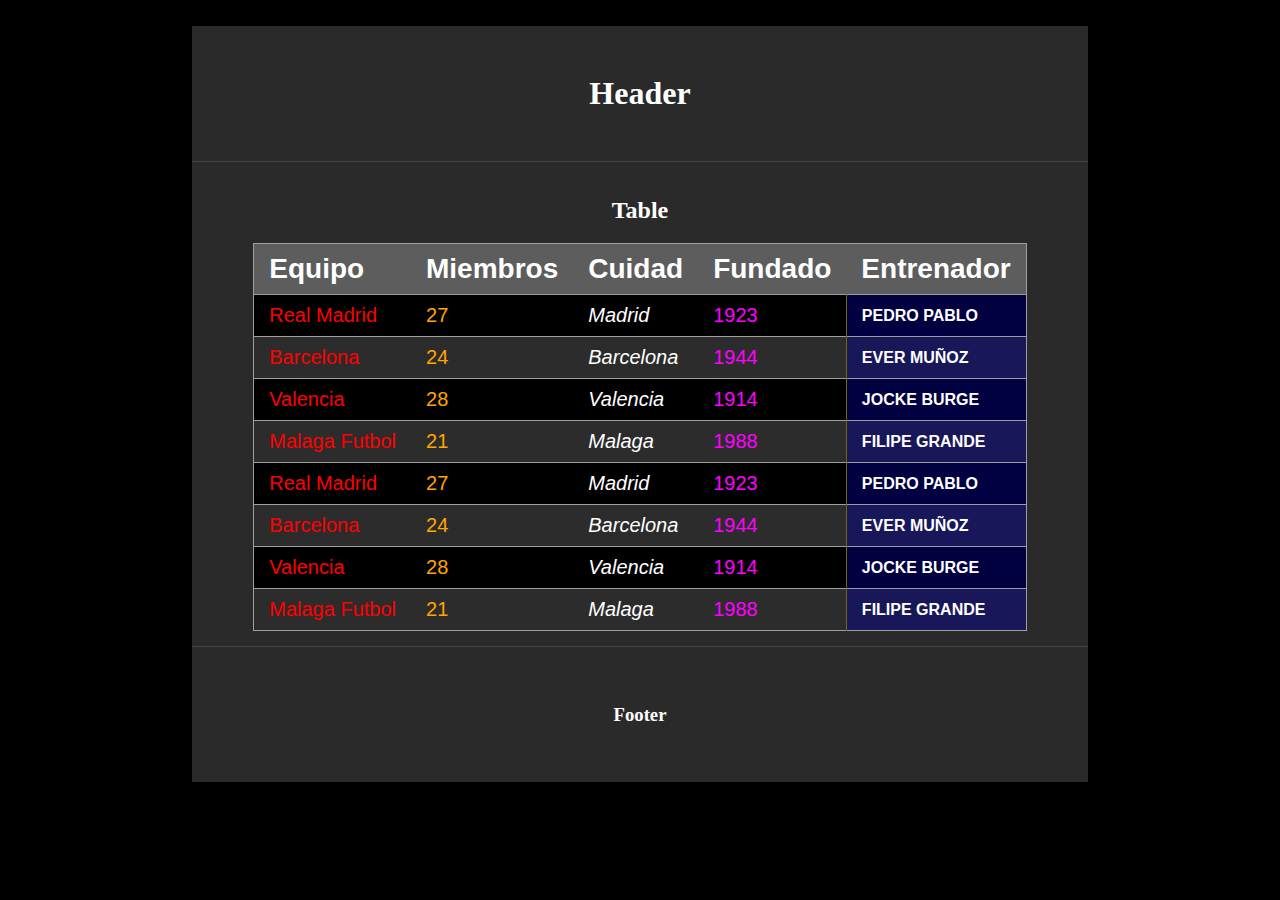
<file: index.html>
<html lang="en">
	<head>
		<meta charset="UTF-8" />
		<meta name="viewport" content="width=device-width, initial-scale=1.0" />
		<link rel="stylesheet" href="index.css" />
		<title>Tabla</title>
	</head>
	<body>
		<div class="wrapper">
			<header><h1>Header</h1></header>
			<main>
				<h2>Table</h2>
				<table>
					<tr>
						<th>Equipo</th>
						<th>Miembros</th>
						<th>Cuidad</th>
						<th>Fundado</th>
						<th>Entrenador</th>
					</tr>
					<tr>
						<td>Real Madrid</td>
						<td>27</td>
						<td>Madrid</td>
						<td>1923</td>
						<td>Pedro Pablo</td>
					</tr>
					<tr>
						<td>Barcelona</td>
						<td>24</td>
						<td>Barcelona</td>
						<td>1944</td>
						<td>Ever Muñoz</td>
					</tr>
					<tr>
						<td>Valencia</td>
						<td>28</td>
						<td>Valencia</td>
						<td>1914</td>
						<td>Jocke Burge</td>
					</tr>
					<tr>
						<td>Malaga Futbol</td>
						<td>21</td>
						<td>Malaga</td>
						<td>1988</td>
						<td>Filipe Grande</td>
					</tr>
					<tr>
						<td>Real Madrid</td>
						<td>27</td>
						<td>Madrid</td>
						<td>1923</td>
						<td>Pedro Pablo</td>
					</tr>
					<tr>
						<td>Barcelona</td>
						<td>24</td>
						<td>Barcelona</td>
						<td>1944</td>
						<td>Ever Muñoz</td>
					</tr>
					<tr>
						<td>Valencia</td>
						<td>28</td>
						<td>Valencia</td>
						<td>1914</td>
						<td>Jocke Burge</td>
					</tr>
					<tr>
						<td>Malaga Futbol</td>
						<td>21</td>
						<td>Malaga</td>
						<td>1988</td>
						<td>Filipe Grande</td>
					</tr>
				</table>
			</main>
			<footer><h3>Footer</h3></footer>
		</div>
	</body>
</html>
</file>
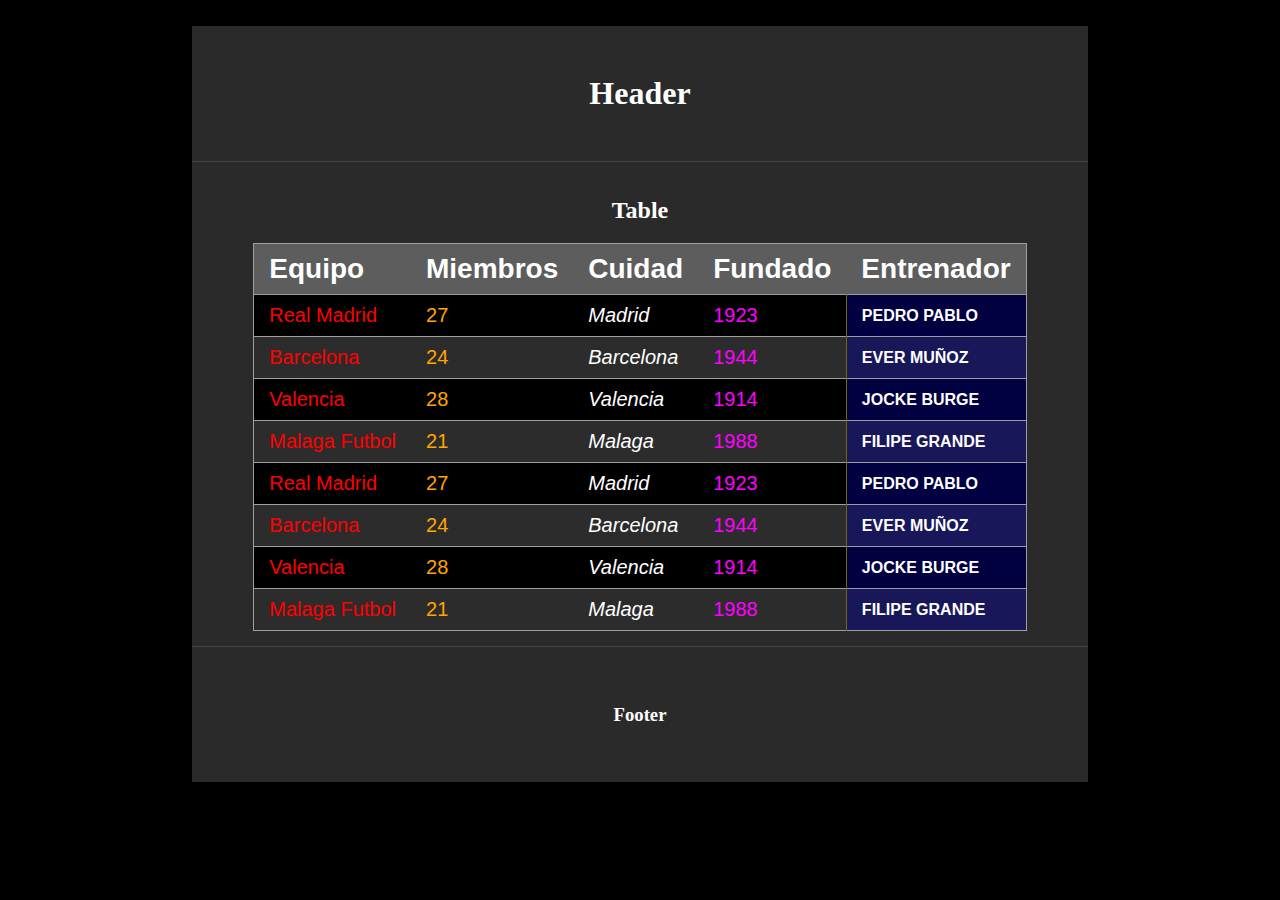
<file: table.html>
<html lang="en">
	<head>
		<meta charset="UTF-8" />
		<meta name="viewport" content="width=device-width, initial-scale=1.0" />
		<link rel="stylesheet" href="table.css" />
		<title>Tabla</title>
	</head>
	<body>
		<div class="wrapper">
			<header><h1>Header</h1></header>
			<main>
				<h2>Table</h2>
				<table>
					<tr>
						<th>Equipo</th>
						<th>Miembros</th>
						<th>Cuidad</th>
						<th>Fundado</th>
						<th>Entrenador</th>
					</tr>
					<tr>
						<td>Real Madrid</td>
						<td>27</td>
						<td>Madrid</td>
						<td>1923</td>
						<td>Pedro Pablo</td>
					</tr>
					<tr>
						<td>Barcelona</td>
						<td>24</td>
						<td>Barcelona</td>
						<td>1944</td>
						<td>Ever Muñoz</td>
					</tr>
					<tr>
						<td>Valencia</td>
						<td>28</td>
						<td>Valencia</td>
						<td>1914</td>
						<td>Jocke Burge</td>
					</tr>
					<tr>
						<td>Malaga Futbol</td>
						<td>21</td>
						<td>Malaga</td>
						<td>1988</td>
						<td>Filipe Grande</td>
					</tr>
					<tr>
						<td>Real Madrid</td>
						<td>27</td>
						<td>Madrid</td>
						<td>1923</td>
						<td>Pedro Pablo</td>
					</tr>
					<tr>
						<td>Barcelona</td>
						<td>24</td>
						<td>Barcelona</td>
						<td>1944</td>
						<td>Ever Muñoz</td>
					</tr>
					<tr>
						<td>Valencia</td>
						<td>28</td>
						<td>Valencia</td>
						<td>1914</td>
						<td>Jocke Burge</td>
					</tr>
					<tr>
						<td>Malaga Futbol</td>
						<td>21</td>
						<td>Malaga</td>
						<td>1988</td>
						<td>Filipe Grande</td>
					</tr>
				</table>
			</main>
			<footer><h3>Footer</h3></footer>
		</div>
	</body>
</html>
</file>
<file: index.css>
* {
	box-sizing: border-box;
}
body {
	margin: 0;
	padding: 0;
	background-color: black;
	color: white;
}

.wrapper {
	background-color: rgb(42, 42, 42);
	margin: 2% 15%;
}

header,
footer {
	height: 15%;
	padding: 15px 30px;
	display: flex;
	justify-content: center;
	align-items: center;
}

main {
	border-top: 1px solid rgb(68, 68, 68);
	border-bottom: 1px solid rgb(68, 68, 68);
	padding: 15px 60px;
	display: flex;
	flex-direction: column;
	align-items: center;
}

table {
	border-collapse: collapse;
	font-family: sans-serif;
	font-size: 20px;
}

tr {
	border: 1px solid rgb(158, 158, 158);
}

tr:nth-child(even) {
	background-color: rgb(0, 0, 0);
}

tr:nth-child(odd) {
	background-color: rgb(44, 44, 44);
}

th,
td {
	padding: 9px 15px;
	text-align: left;
	transition: background-color 0.5s, color 1s;
}

th {
	font-size: 28px;
	background-color: rgb(93, 93, 93);
}

td:hover {
	background-color: rgb(83, 83, 83);
}

td:nth-child(1) {
	color: red;
}

td:nth-child(2) {
	color: orange;
}

td:nth-child(2):hover {
	background-color: rgb(171, 228, 105);
	color: rgb(37, 133, 53);
}

td:nth-child(3) {
	font-style: italic;
}

td:nth-child(4) {
	color: fuchsia;
}

td:nth-child(5) {
	text-transform: uppercase;
	font-weight: bold;
	font-size: 16px;
	border-left: 1px solid rgb(117, 103, 19);
}

tr:nth-child(even) td:nth-child(5) {
	background-color: rgb(1, 0, 65);
}

tr:nth-child(odd) td:nth-child(5) {
	background-color: rgb(24, 23, 90);
}
</file>
<file: table.css>
* {
	box-sizing: border-box;
}
body {
	margin: 0;
	padding: 0;
	background-color: black;
	color: white;
}

.wrapper {
	background-color: rgb(42, 42, 42);
	margin: 2% 15%;
}

header,
footer {
	height: 15%;
	padding: 15px 30px;
	display: flex;
	justify-content: center;
	align-items: center;
}

main {
	border-top: 1px solid rgb(68, 68, 68);
	border-bottom: 1px solid rgb(68, 68, 68);
	padding: 15px 60px;
	display: flex;
	flex-direction: column;
	align-items: center;
}

table {
	border-collapse: collapse;
	font-family: sans-serif;
	font-size: 20px;
}

tr {
	border: 1px solid rgb(158, 158, 158);
}

tr:nth-child(even) {
	background-color: rgb(0, 0, 0);
}

tr:nth-child(odd) {
	background-color: rgb(44, 44, 44);
}

th,
td {
	padding: 9px 15px;
	text-align: left;
	transition: background-color 0.5s, color 1s;
}

th {
	font-size: 28px;
	background-color: rgb(93, 93, 93);
}

td:hover {
	background-color: rgb(83, 83, 83);
}

td:nth-child(1) {
	color: red;
}

td:nth-child(2) {
	color: orange;
}

td:nth-child(2):hover {
	background-color: rgb(171, 228, 105);
	color: rgb(37, 133, 53);
}

td:nth-child(3) {
	font-style: italic;
}

td:nth-child(4) {
	color: fuchsia;
}

td:nth-child(5) {
	text-transform: uppercase;
	font-weight: bold;
	font-size: 16px;
	border-left: 1px solid rgb(117, 103, 19);
}

tr:nth-child(even) td:nth-child(5) {
	background-color: rgb(1, 0, 65);
}

tr:nth-child(odd) td:nth-child(5) {
	background-color: rgb(24, 23, 90);
}
</file>
